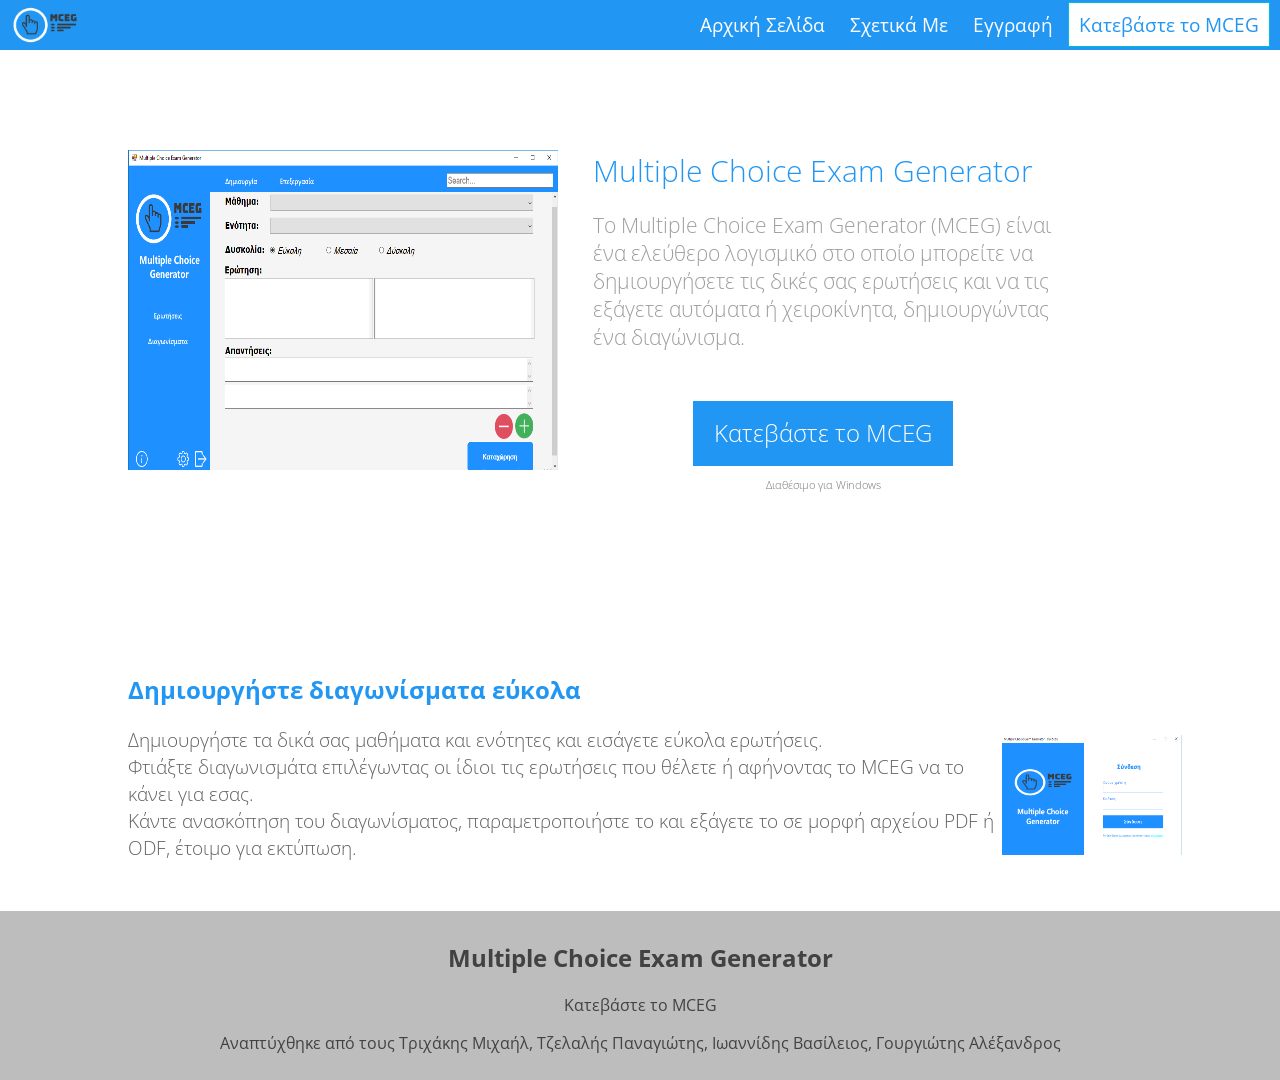
<file: exam-generator-website/index.html>
<!DOCTYPE html>
<html>
  <head>
    <meta charset="utf-8">
    <title>MCEG - Multiple Choice Exam Generator</title>
    <link href="https://fonts.googleapis.com/css?family=Open+Sans:300,400,700" rel="stylesheet">
    <link rel="stylesheet" href="main.css">
  </head>
  <body>
    <header>
      <nav>
        <div class="nav-bar">
          <div class="logo">
            <a href="#" class="logo-link"><img src="logo.png" alt=""></a>
          </div>
          <ul class="nav-items">
            <li><a href="#main">Αρχική Σελίδα</a></li>
            <li><a href="#about">Σχετικά Με</a></li>
            <li><a href="register.php">Εγγραφή</a></li>
            <li class="nav-download"><a href="#" >Κατεβάστε το MCEG</a></li>
          </ul>
        </div>
      </nav>
    </header>
    <div id="main" class="container">
      <section>
        <div class="main">
          <div class="screenshot">
            <img src="screen2.png" alt="">
          </div>
          <div class="info">
            <h1 class="info-title">Multiple Choice Exam Generator</h1>
            <p class="info-text">Το Multiple Choice Exam Generator (MCEG) είναι ένα ελεύθερο λογισμικό στο
               οποίο μπορείτε να δημιουργήσετε τις δικές σας ερωτήσεις και να τις εξάγετε αυτόματα
               ή χειροκίνητα, δημιουργώντας ένα διαγώνισμα.
            </p>
            <div class="info-download">
              <a href="#">Κατεβάστε το MCEG</a>
            </div>
            <p class="info-available">Διαθέσιμο για Windows</p>
          </div>
        </div>
      </section>
    </div>
    <div id="about" class="container">
      <section>
        <div class="about">
          <div class="features">
            <h2>Δημιουργήστε διαγωνίσματα εύκολα</h2>
            <ul>
              <li>Δημιουργήστε τα δικά σας μαθήματα και ενότητες και εισάγετε εύκολα ερωτήσεις.</li>
              <li>Φτιάξτε διαγωνισμάτα επιλέγωντας οι ίδιοι τις ερωτήσεις που θέλετε ή αφήνοντας το MCEG να το κάνει
                  για εσας.</li>
              <li>Κάντε ανασκόπηση του διαγωνίσματος, παραμετροποιήστε το και εξάγετε το σε μορφή αρχείου PDF ή ODF,
                  έτοιμο για εκτύπωση.</li>
            </ul>
          </div>
          <div class="screenshot">
            <img src="screen1.png" alt="">
          </div>
        </div>
      </section>
    </div>
    <footer>
      <div class="footer">
        <h2>Multiple Choice Exam Generator</h2>
        <a href="#">Κατεβάστε το MCEG</a>
        <p>Αναπτύχθηκε από τους Τριχάκης Μιχαήλ, Τζελαλής Παναγιώτης, Ιωαννίδης Βασίλειος, Γουργιώτης Αλέξανδρος</p>
      </div>
    </footer>
  </body>
</html>
</file>
<file: exam-generator-website/main.css>
body {
  padding: 0;
  margin: 0;
  font-family: 'Open Sans', sans-serif;
}

a, ul, li {
  padding: 0;
  margin: 0;
}

a {
  text-decoration: none;
}

li {
  list-style-type: none;
}

.nav-bar {
  width: 100%;
  height: 50px;
  background-color: #2196F3;
  font-weight: bold;
  font-size: 1.3em;
  position: fixed;
  top: 0;
}

.nav-bar .logo {
  padding: 10px 0 0 10px;
  display: inline-block;
  margin-top: -20px;
}

.nav-bar .logo .logo-link {
  color: white;
}

.nav-bar .logo .logo-link img {
  width: 70px;
  height: 70px;
}

.nav-bar .nav-items {
  float: right;
  font-size: .9em;
  font-weight: normal;
  margin-right: 10px;
}

.nav-bar .nav-items li {
  display: inline-block;
  padding: 10px 10px 15px 10px;
}

.nav-bar .nav-items li a {
  color: white;

}

.nav-bar .nav-items .nav-download {
  border: 1px solid #00BCD4;
  padding: 9px 10px 9px 10px;
  background-color: white;
  margin-top: 2px;
}

.nav-bar .nav-items .nav-download a{
  color: #2196F3;
}

.container {
  padding-top: 100px;
  width: 80%;
  margin: 50px auto;
}

.screenshot, .info {
  display: inline-block;
  width: 45%;
}

.screenshot img {
  width: 430px;
  height: 320px;
}

.info {
  vertical-align: top;
  font-weight: 300;
}

.info-title {
  color: #2196F3;
  font-size: 1.9em;
  font-weight: 300;
  margin: 0;
}

.info-text {
  color: #9E9E9E;
  font-size: 1.3em;
  margin-top: 20px;
}

.info-download {
  margin: 50px auto 0;
  background-color: #2196F3;
  text-align: center;
  width: 260px;

}

.info-download a {
  display: block;
  color: white;
  font-weight: 300;
  font-size: 1.5em;
  padding: 15px 0 25px;
  height: 25px;
}

.info-available {
  text-align: center;
  color: #757575;
  font-weight: 300;
  font-size: .7em;
}

.about .features, .screenshot {
  display: inline-block;
}

.about .features {
  width: 85%;
}

.about .features h2 {
  color: #2196F3;
}

.about .features ul {
  color: #616161;
  font-size: 1.2em;
  font-weight: 300;
}

.about .screenshot {
  width: 10%;
}

.about .screenshot img {
  width: 180px;
  height: 120px;
}

.footer {
  padding: 10px 0;
  background-color: #BDBDBD;
  color: #424242;
  text-align: center;
}

.footer a {
  color: #424242;
}
</file>
